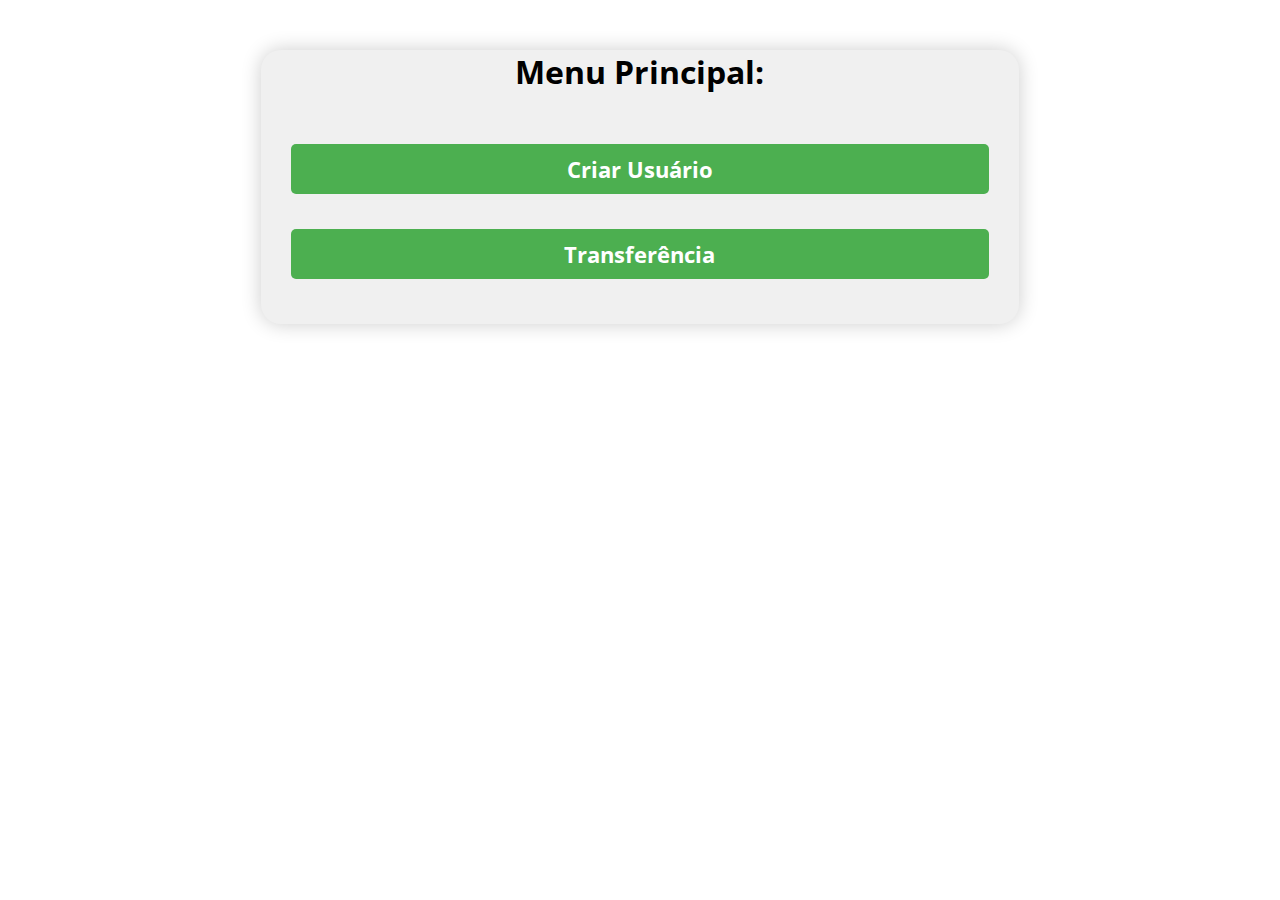
<file: src/main/resources/templates/index.html>
<!DOCTYPE html>
<html lang="pt-BR">
<head>
    <meta charset="UTF-8">
    <title>Menu Principal</title>
    <!--<link rel="stylesheet" href="/css/index.css">-->
    <link rel="stylesheet" href="../static/css/index.css">
</head>
<body>
<div class="main_div">
<h1 id="title">Menu Principal:</h1>
<ul>
    <li><a class="create" href="/user/create">Criar Usuário</a></li>
    <li><a class="create" href="/user/transfer">Transferência</a></li>
</ul>
</div>
</body>
</html>
</file>
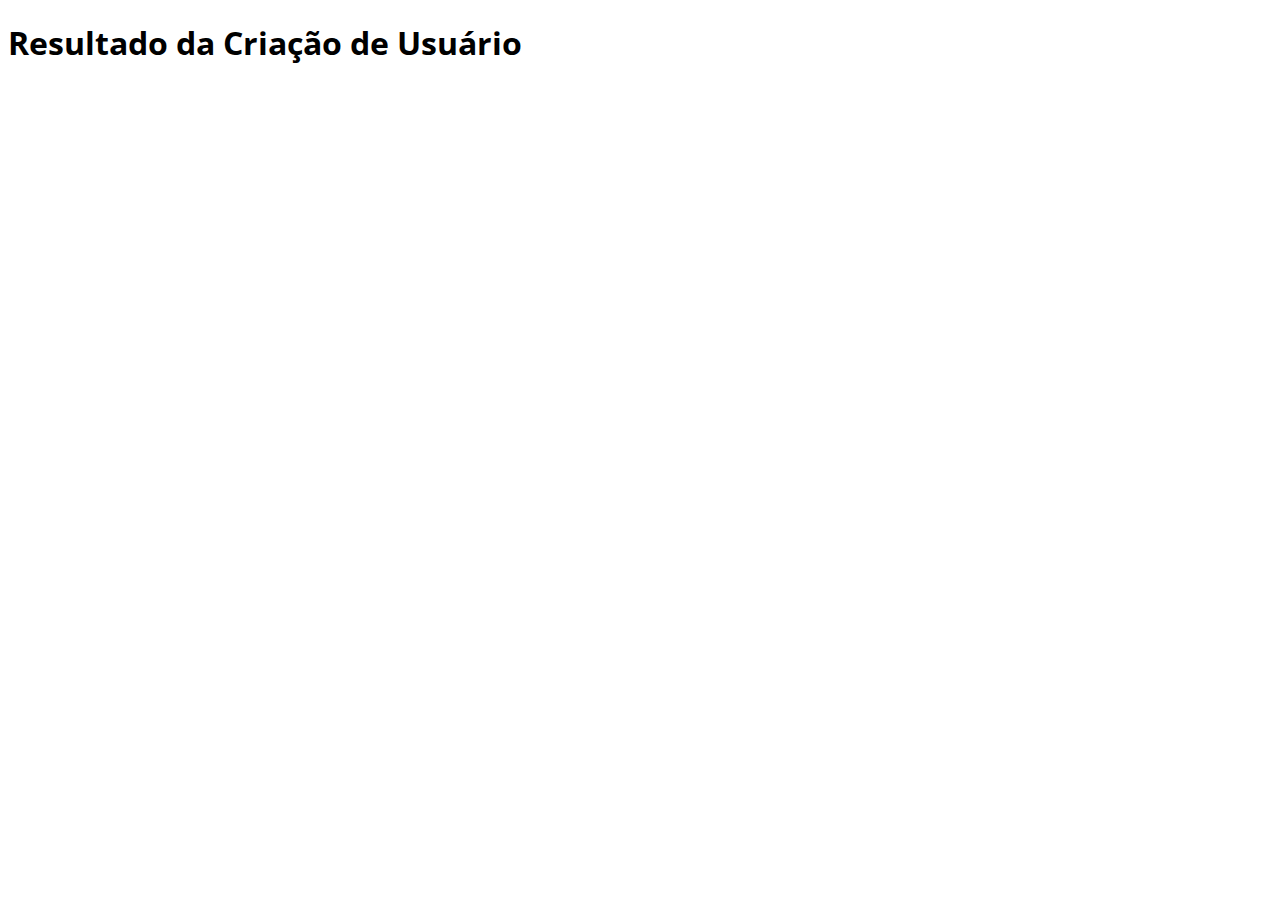
<file: src/main/resources/templates/create_user_result.html>
<!DOCTYPE html>
<html lang="pt-BR" xmlns:th="http://www.thymeleaf.org" xmlns:xsi="http://www.w3.org/2001/XMLSchema-instance"
      xsi:schemaLocation="http://www.thymeleaf.org ">
<head>
    <meta charset="UTF-8">
    <title>Resultado da Criação de Usuário</title>
    <link rel="stylesheet" href="../static/css/create_user_result.css">
</head>
<body>
<h1>Resultado da Criação de Usuário</h1>
<p th:text="${response.responseMessage}"></p>
<p th:if="${response.accountInfo != null}" th:text="'Número da Conta: ' + ${response.accountInfo.accountNumber}"></p>
<p th:if="${response.accountInfo != null}" th:text="'Nome da Conta: ' + ${response.accountInfo.accountName}"></p>
<p th:if="${response.accountInfo != null}" th:text="'Saldo da Conta: ' + ${response.accountInfo.accountBalance}"></p>
</body>
</html>
</file>
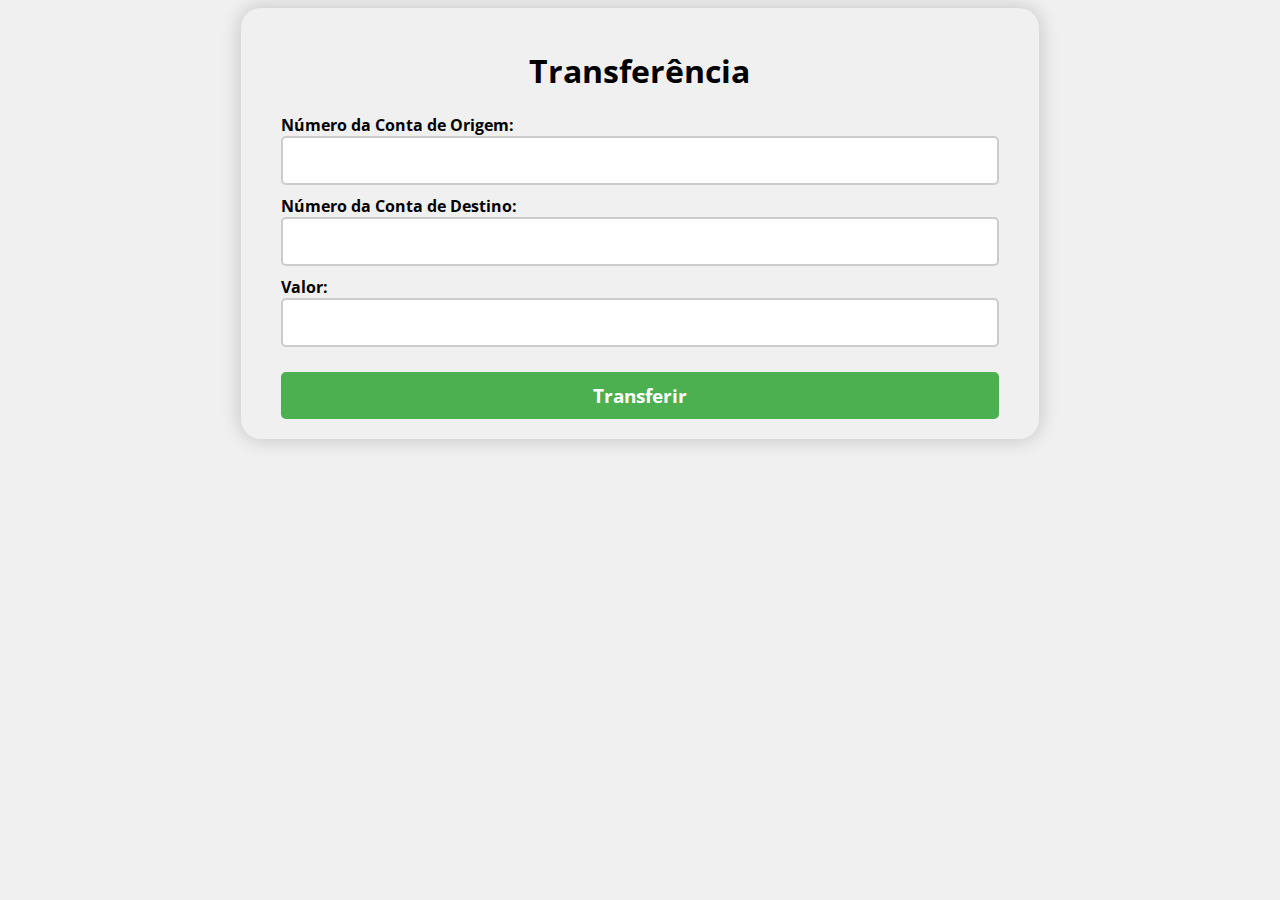
<file: src/main/resources/templates/transfer.html>
<!DOCTYPE html>
<html lang="pt-BR" xmlns:th="http://www.w3.org/1999/xhtml">
<head>
    <meta charset="UTF-8">
    <title>Transferência</title>
    <link rel="stylesheet" href="../static/css/transfer.css">
</head>
<body>
<div class="main_div">
<h1 id="title">Transferência</h1>
<form action="/user/transfer" method="post" th:object="${transferRequest}">
    <label for="sourceAccountNumber">Número da Conta de Origem:</label>
    <input type="text" id="sourceAccountNumber" name="sourceAccountNumber" required><br>

    <label for="destinationAccountNumber">Número da Conta de Destino:</label>
    <input type="text" id="destinationAccountNumber" name="destinationAccountNumber" required><br>

    <label for="amount">Valor:</label>
    <input type="number" id="amount" step="0.01" name="amount" required><br>

    <input type="submit" value="Transferir">
</form>
</div>
</body>
</html>
</file>
<file: src/main/resources/static/css/index.css>
@import url('https://fonts.googleapis.com/css2?family=Open+Sans:ital,wght@0,300..800;1,300..800&display=swap'); * { font-family: "Open Sans", sans-serif; }

.main_div {
    border-radius: 20px;
    box-shadow: 0px 0px 20px rgba(0, 0, 0, 0.2);
    margin: auto;
    max-width: 60%;
    background-color: #f0f0f0;

}

ul {
    font-weight: bold;
    list-style-type: none;
    border-radius: 5px;
    padding: 10px;
    width: calc(100% - 40px);
    box-sizing: border-box;
    margin-bottom: 5px;
    font-size:1.15em;
}

#title {
    margin-top: 50px;
    color: black;
    font-size: 2em;
    text-align: center;
}

a {
    text-decoration:none;
    margin: 20px 0px 0px 20px;
    font-size: 120%;
    text-align: center;
    background-color: #4CAF50;
    color: white;
    border: none;
    border-radius: 5px;
    padding: 10px 20px;
    cursor: pointer;
    display: block;
    width: calc(100% - 40px);
    margin-bottom: 5%;
}
</file>
<file: src/main/resources/static/css/create_user_result.css>
@import url('https://fonts.googleapis.com/css2?family=Open+Sans:ital,wght@0,300..800;1,300..800&display=swap'); * { font-family: "Open Sans", sans-serif; }

.main_div {
    border-radius: 20px;
    box-shadow: 0px 0px 20px rgba(0, 0, 0, 0.2);
    margin: auto;
    padding-bottom: 15px;
    max-width: 60%;
    background-color: #f0f0f0;
}

p {
    font-weight: bold;
    list-style-type: none;
    padding: 10px;
    margin-bottom: 5px;
    font-size:1.15em;
}

#title {
    margin-top: 50px;
    color: black;
    font-size: 2em;
    text-align: center;
}

a {
    text-decoration:none;
    margin: 50px 20px 0px 20px;
    font-size: 120%;
    text-align: center;
    background-color: #4CAF50;
    color: white;
    border-radius: 5px;
    padding: 10px 20px;
    cursor: pointer;
    display: block;
    font-weight: bold;
}
</file>
<file: src/main/resources/static/css/transfer.css>
@import url('https://fonts.googleapis.com/css2?family=Open+Sans:ital,wght@0,300..800;1,300..800&display=swap'); * { font-family: "Open Sans", sans-serif; }

.main_div {
    border-radius: 20px;
    box-shadow: 0px 0px 20px rgba(0, 0, 0, 0.2);
    margin: auto;
    max-width: 60%;
    padding: 20px;
}

label {
    padding: 0px;
    margin: 5px 0px 0px 20px;
    font-weight: bold;
    display: block;
}

input[type="text"],
input[type="email"],
input[type="password"],
input[type="number"],
select {
    margin-left: 20px;
    border: 2px solid #ccc;
    border-radius: 5px;
    padding: 10px;
    width: calc(100% - 40px);
    box-sizing: border-box;
    margin-bottom: 5px;
    -webkit-appearance: none;
    -moz-appearance: textfield;
    font-size:1.15em;
}

input[type="submit"] {
    margin: 20px 0px 0px 20px;
    font-size: 120%;
    text-align: center;
    background-color: #4CAF50;
    color: white;
    border: none;
    border-radius: 5px;
    padding: 10px 20px;
    cursor: pointer;
    display: block;
    width: calc(100% - 40px);
    font-weight: bold;
}

#title {
    color: black;
    font-size: 2em;
    text-align: center;
    border-radius: 0px 20px 0px 0px;
}

body {
    background-color: #f0f0f0;
}

/* Estilos para os selects */
select {
    border: 2px solid #ccc;
    border-radius: 5px;
    padding: 10px;
    width: calc(100% - 40px); /* Alterado para 100% menos 40px (20px de padding em cada lado) */
    box-sizing: border-box;
    margin-bottom: 20px;
}
</file>
